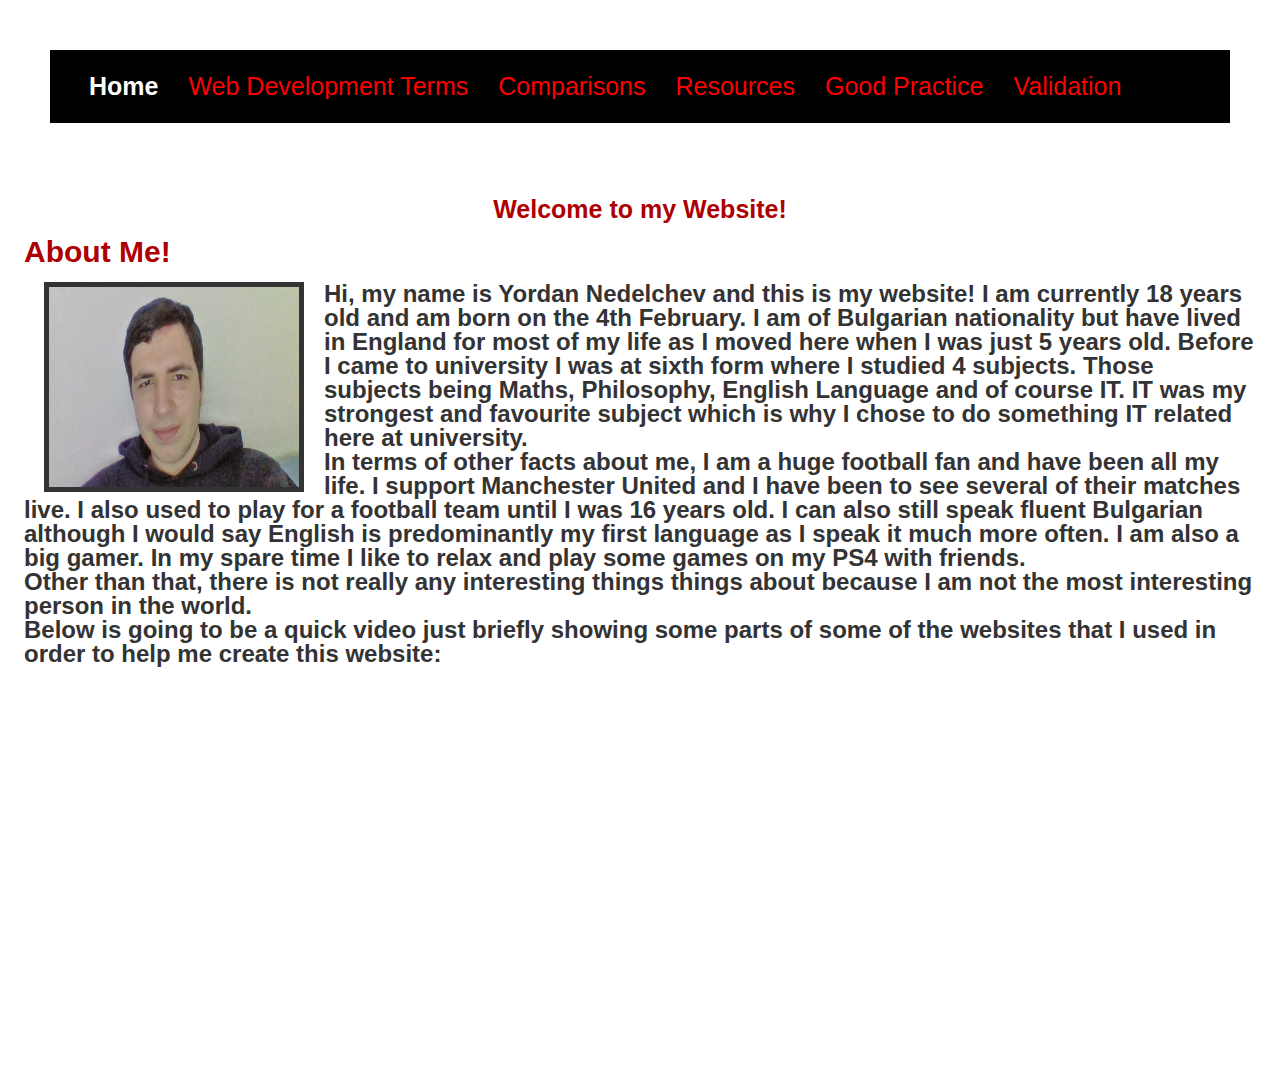
<file: index.html>
<!DOCTYPE html>
<html>
  <head>
    <meta charset="utf-8">
    <meta name="viewport" content="width=device-width, initial-scale=1">
    <title>Web Development Assignment</title>
    <link rel="stylesheet" href="style.css">
  </head>
  <body>

    <nav class="nav">
      <ul>
        <li class="active"><a href="index.html">Home</a></li>
        <li><a href="Web_development_terms.html">Web Development Terms</a></li>
        <li><a href="Comparisons.html">Comparisons</a></li>
        <li><a href="Resources.html">Resources</a></li>
        <li><a href="Good_practice.html">Good Practice</a></li>
        <li><a href="Validations.html">Validation</a></li>
      </ul>
    </nav>
    <main class="main"><h1>Welcome to my Website!</h1>
    <h2>About Me!</h2>
<p1><img src="img\ProfilePhotoWebsite.jpg" alt="A picture of me!" align="left" width="250px" height="200px" image style="margin: 0px 20px;" border="5">
  Hi, my name is Yordan Nedelchev and this is my website! I am currently 18 years old and am born on the 4th February. I am of Bulgarian nationality but have lived
    in England for most of my life as I moved here when I was just 5 years old. Before I came to university I was at sixth form where I studied 4 subjects. Those subjects being Maths, Philosophy, English Language and of course IT.
    IT was my strongest and favourite subject which is why I chose to do something IT related here at university.
    <br>In terms of other facts about me, I am a huge football fan and have been all my life. I support Manchester United and I have been to see several of their matches live. I also used to play for a football team until I was 16 years old. I can also still
    speak fluent Bulgarian although I would say English is predominantly my first language as I speak it much more often. I am also a big gamer. In my spare time I like to relax and play some games on my PS4 with friends.
<br>Other than that, there is not really any interesting things things about because I am not the most interesting person in the world.
<br>Below is going to be a quick video just briefly showing some parts of some of the websites that I used in order to help me create this website:
</p1>
<iframe width="560" height="315" src="https://www.youtube.com/embed/recMdHgV6oc" frameborder="0" video style="margin:10px 10px" allowfullscreen>
</iframe>
</main>
<footer class="footer"></footer>
  </body>
</html>
</file>
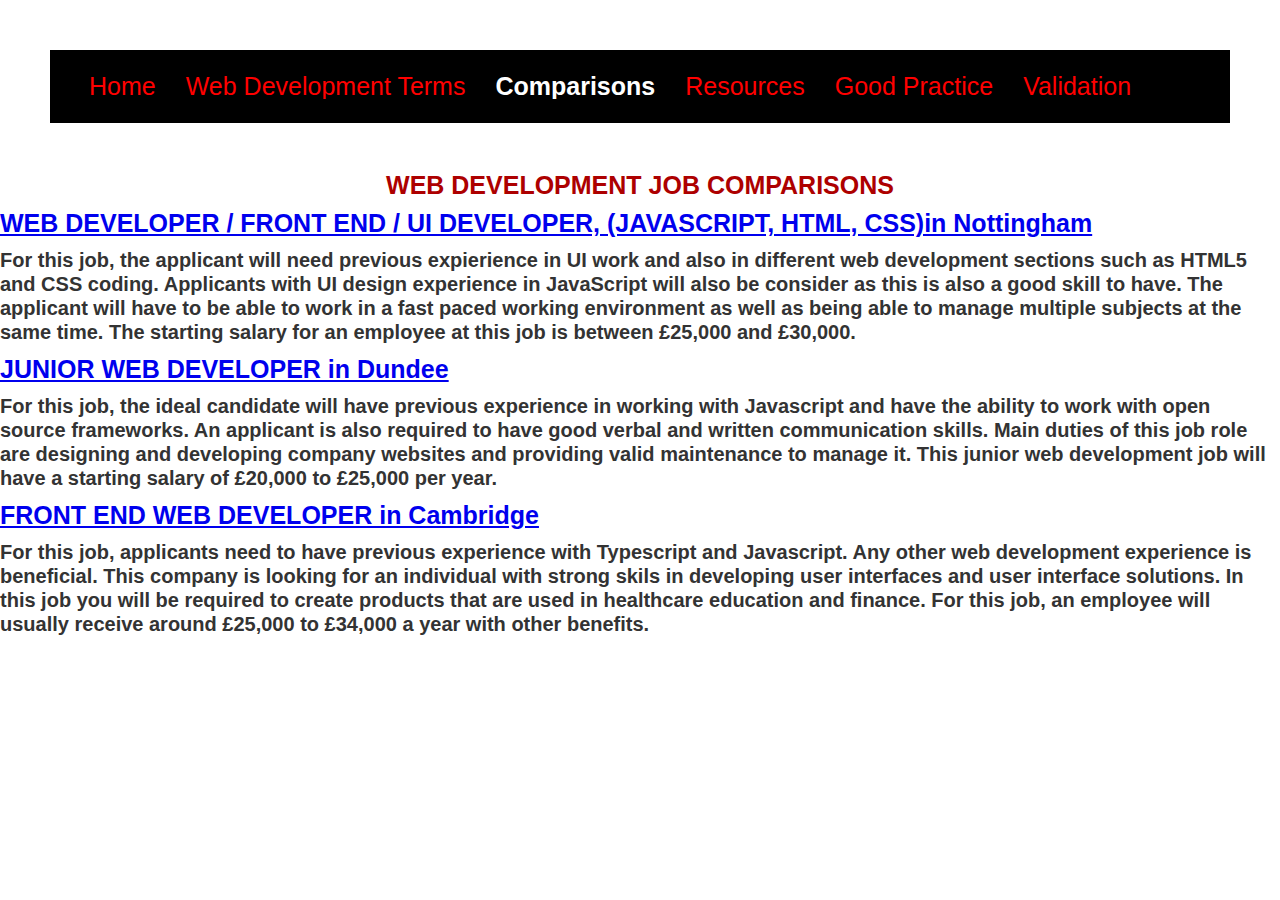
<file: Comparisons.html>
<!DOCTYPE html>
<html>
  <head>
    <meta charset="utf-8">
    <meta name="viewport" content="width=device-width, initial-scale=1">
    <title>Web Development Assignment</title>
    <link rel="stylesheet" href="style.css">
  </head>
  <body>

    <nav class="nav">
      <ul>
        <li><a href="index.html">Home</a></li>
        <li><a href="Web_development_terms.html">Web Development Terms</a></li>
        <li class="active"><a href="Comparisons.html">Comparisons</a></li>
        <li><a href="Resources.html">Resources</a></li>
        <li><a href="Good_practice.html">Good Practice</a></li>
        <li><a href="Validations.html">Validation</a></li>
      </ul>
    </nav>
    <h1>WEB DEVELOPMENT JOB COMPARISONS</h1>
      <h3><a href="https://www.cwjobs.co.uk/job/web-developer/the-bridge-ltd-job79177865?entryurl=%2fjobs%2fweb-developer%3fs%3dheader%2379177865">WEB DEVELOPER / FRONT END / UI DEVELOPER, (JAVASCRIPT, HTML, CSS)in Nottingham</a></h3>
    <p2>For this job, the applicant will need previous expierience in UI work and also in different web development sections such as HTML5 and CSS coding. Applicants with UI design experience in JavaScript will also be consider as this is also a good skill to have. The applicant will have to be able to work in a fast paced working environment as well as being able to manage multiple subjects at the same time. The starting salary for an employee at this job is between £25,000 and £30,000.</p2>
    <h3><a href="https://www.cwjobs.co.uk/job/junior-web-developer/understanding-recruitment-job78169056?entryurl=%2fjobs%2fweb-developer%3fpage%3d4%2378169056">JUNIOR WEB DEVELOPER in Dundee</a></h3>
    <p2>For this job, the ideal candidate will have previous experience in working with Javascript and have the ability to work with open source frameworks. An applicant is also required to have good verbal and written communication skills. Main duties of this job role are designing and developing company websites and providing valid maintenance to manage it. This junior web development job will have a starting salary of £20,000 to £25,000 per year.</p2>
    <h3><a href="https://www.cwjobs.co.uk/job/front-end-web-developer/novate-it-ltd-job78048155?entryurl=%2fjobs%2fweb-developer%3fpage%3d5%2378048155">FRONT END WEB DEVELOPER in Cambridge</a></h3>
    <p2>For this job, applicants need to have previous experience with Typescript and Javascript. Any other web development experience is beneficial. This company is looking for an individual with strong skils in developing user interfaces and user interface solutions. In this job you will be required to create products that are used in healthcare education and finance. For this job, an employee will usually receive around £25,000 to £34,000 a year with other benefits. </p2>
    <footer class="footer"></footer>    
</body>
    </html>
</file>
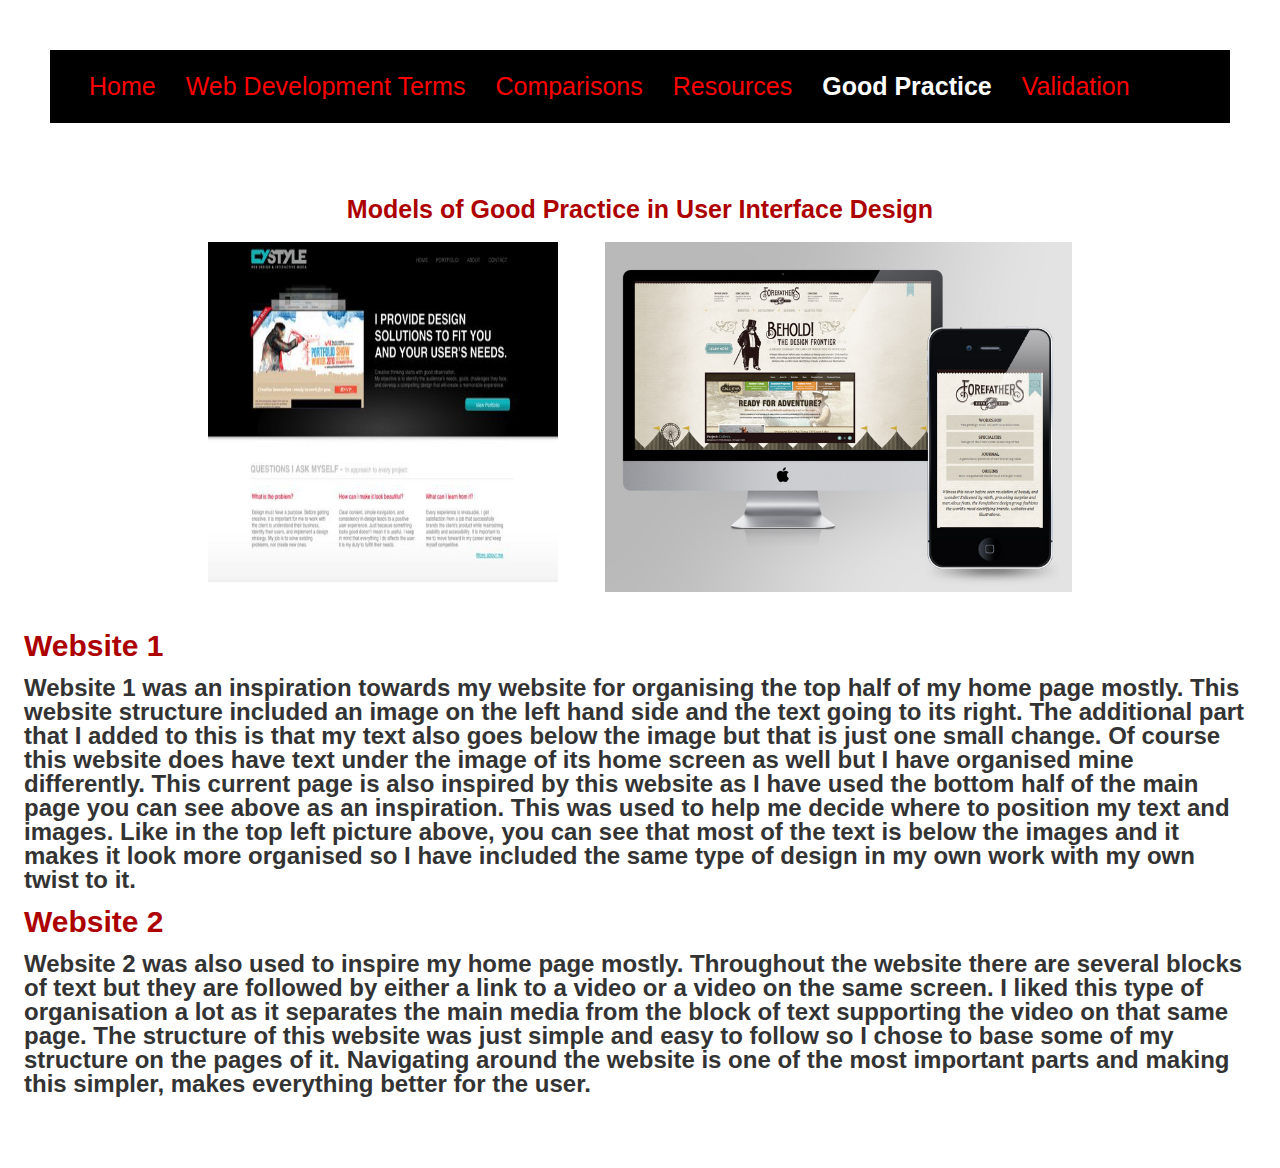
<file: Good_practice.html>
<!DOCTYPE html>
<html>
  <head>
    <meta charset="utf-8">
    <meta name="viewport" content="width=device-width, initial-scale=1">
    <title>Web Development Assignment</title>
    <link rel="stylesheet" href="style.css">
  </head>
  <body>

    <nav class="nav">
      <ul>
        <li><a href="index.html">Home</a></li>
        <li><a href="Web_development_terms.html">Web Development Terms</a></li>
        <li><a href="Comparisons.html">Comparisons</a></li>
        <li><a href="Resources.html">Resources</a></li>
        <li class="active"><a href="Good_practice.html">Good Practice</a></li>
        <li><a href="Validations.html">Validation</a></li>
      </ul>
    </nav>
    <main class="main">
      <h1>Models of Good Practice in User Interface Design</h1>
      <img src="img/SiteExample.jpg" align="left top" alt="Example site used 1" width="350"; height="350"; image style="margin:20px 20px">
      <img src="img/SiteExample2.jpg" align="right top" alt="Example site used 2" width"350"; height="350"; image style="margin:20px 20px">
    <br><h2>Website 1</h2>
    <br><p1>Website 1 was an inspiration towards my website for organising the top half of my home page mostly. This website structure included an image on the left hand side and the text going to its right. The additional part that I added to this is that my text also goes
      below the image but that is just one small change. Of course this website does have text under the image of its home screen as well but I have organised mine differently. 
      This current page is also inspired by this website as I have used the bottom half of the main page you can see above as an inspiration. This was used to help me decide where to position my text 
      and images. Like in the top left picture above, you can see that most of the text is below the images and it makes it look more organised so I have included the same type of design in my own work with my own twist to it.
      <br><h2>Website 2</h2>
      <br><p1>Website 2 was also used to inspire my home page mostly. Throughout the website there are several blocks of text but they are followed by either a link to a video or a video on the same screen.
        I liked this type of organisation a lot as it separates the main media from the block of text supporting the video on that same page. The structure of this website was just simple and easy to follow 
        so I chose to base some of my structure on the pages of it. Navigating around the website is one of the most important parts and making this simpler, makes everything better for the user.
      </p1>
    </p1>
    </main>
    <footer class="footer"></footer>
  </body>
    </html>
</file>
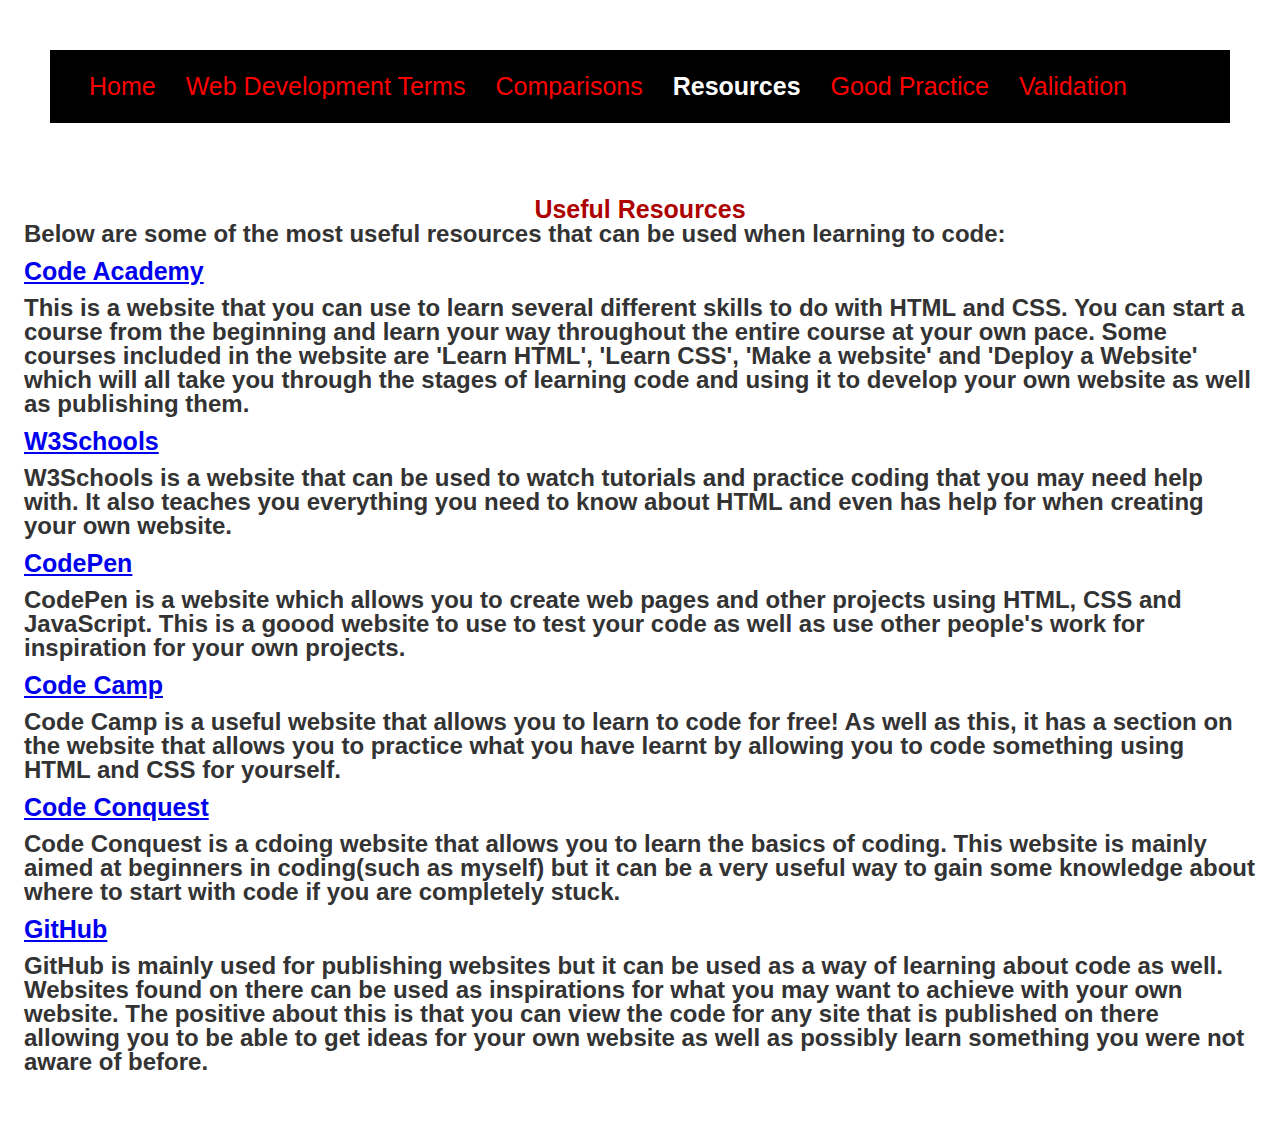
<file: Resources.html>
<!DOCTYPE html>
<html>
  <head>
    <meta charset="utf-8">
    <meta name="viewport" content="width=device-width, initial-scale=1">
    <title>Web Development Assignment</title>
    <link rel="stylesheet" href="style.css">
  </head>
  <body>

    <nav class="nav">
      <ul>
        <li><a href="index.html">Home</a></li>
        <li><a href="Web_development_terms.html">Web Development Terms</a></li>
        <li><a href="Comparisons.html">Comparisons</a></li>
        <li class="active"><a href="Resources.html">Resources</a></li>
        <li><a href="Good_practice.html">Good Practice</a></li>
        <li><a href="Validations.html">Validation</a></li>
      </ul>
    </nav>
    <main class="main"><h1>Useful Resources</h1>
    <p1>Below are some of the most useful resources that can be used when learning to code:</p1>
<br><h3><a href="https://www.codecademy.com/learn">Code Academy</a></h3>
<br><br><p1>This is a website that you can use to learn several different skills to do with HTML and CSS. You can start a course from the beginning
    and learn your way throughout the entire course at your own pace. Some courses included in the website are 'Learn HTML', 'Learn CSS', 'Make a website' and 'Deploy a Website' which 
    will all take you through the stages of learning code and using it to develop your own website as well as publishing them.</p1>
<br><h3><a href="https://www.w3schools.com/">W3Schools</a></h3>
<br><p1>W3Schools is a website that can be used to watch tutorials and practice coding that you may need help with. It also teaches you everything you need to know about HTML and even has help for when creating your own website.
</p1>
<br><h3><a href="https://codepen.io/">CodePen</a></h3>
<br><p1>CodePen is a website which allows you to create web pages and other projects using HTML, CSS and JavaScript. This is a goood website to use to test your code as well as use other people's work for inspiration
    for your own projects. 
</p1>
<br><h3><a href="https://www.freecodecamp.org/">Code Camp</a></h3>
<br><p1>Code Camp is a useful website that allows you to learn to code for free! As well as this, it has a section on the website that allows you to practice
    what you have learnt by allowing you to code something using HTML and CSS for yourself.
</p1>
<br><h3><a href="http://www.codeconquest.com/">Code Conquest</a></h3>
<br><p1>Code Conquest is a cdoing website that allows you to learn the basics of coding. This website is mainly aimed at beginners in coding(such as myself) but
    it can be a very useful way to gain some knowledge about where to start with code if you are completely stuck.
</p1>
<br><h3><a href="https://github.com/">GitHub</a></h3>
<br><p1>GitHub is mainly used for publishing websites but it can be used as a way of learning about code as well. Websites found on there can be used as inspirations for
    what you may want to achieve with your own website. The positive about this is that you can view the code for any site that is published on there
    allowing you to be able to get ideas for your own website as well as possibly learn something you were not aware of before.
</p1>
</main>
<footer class="footer"></footer>
  </body>
</html>
</file>
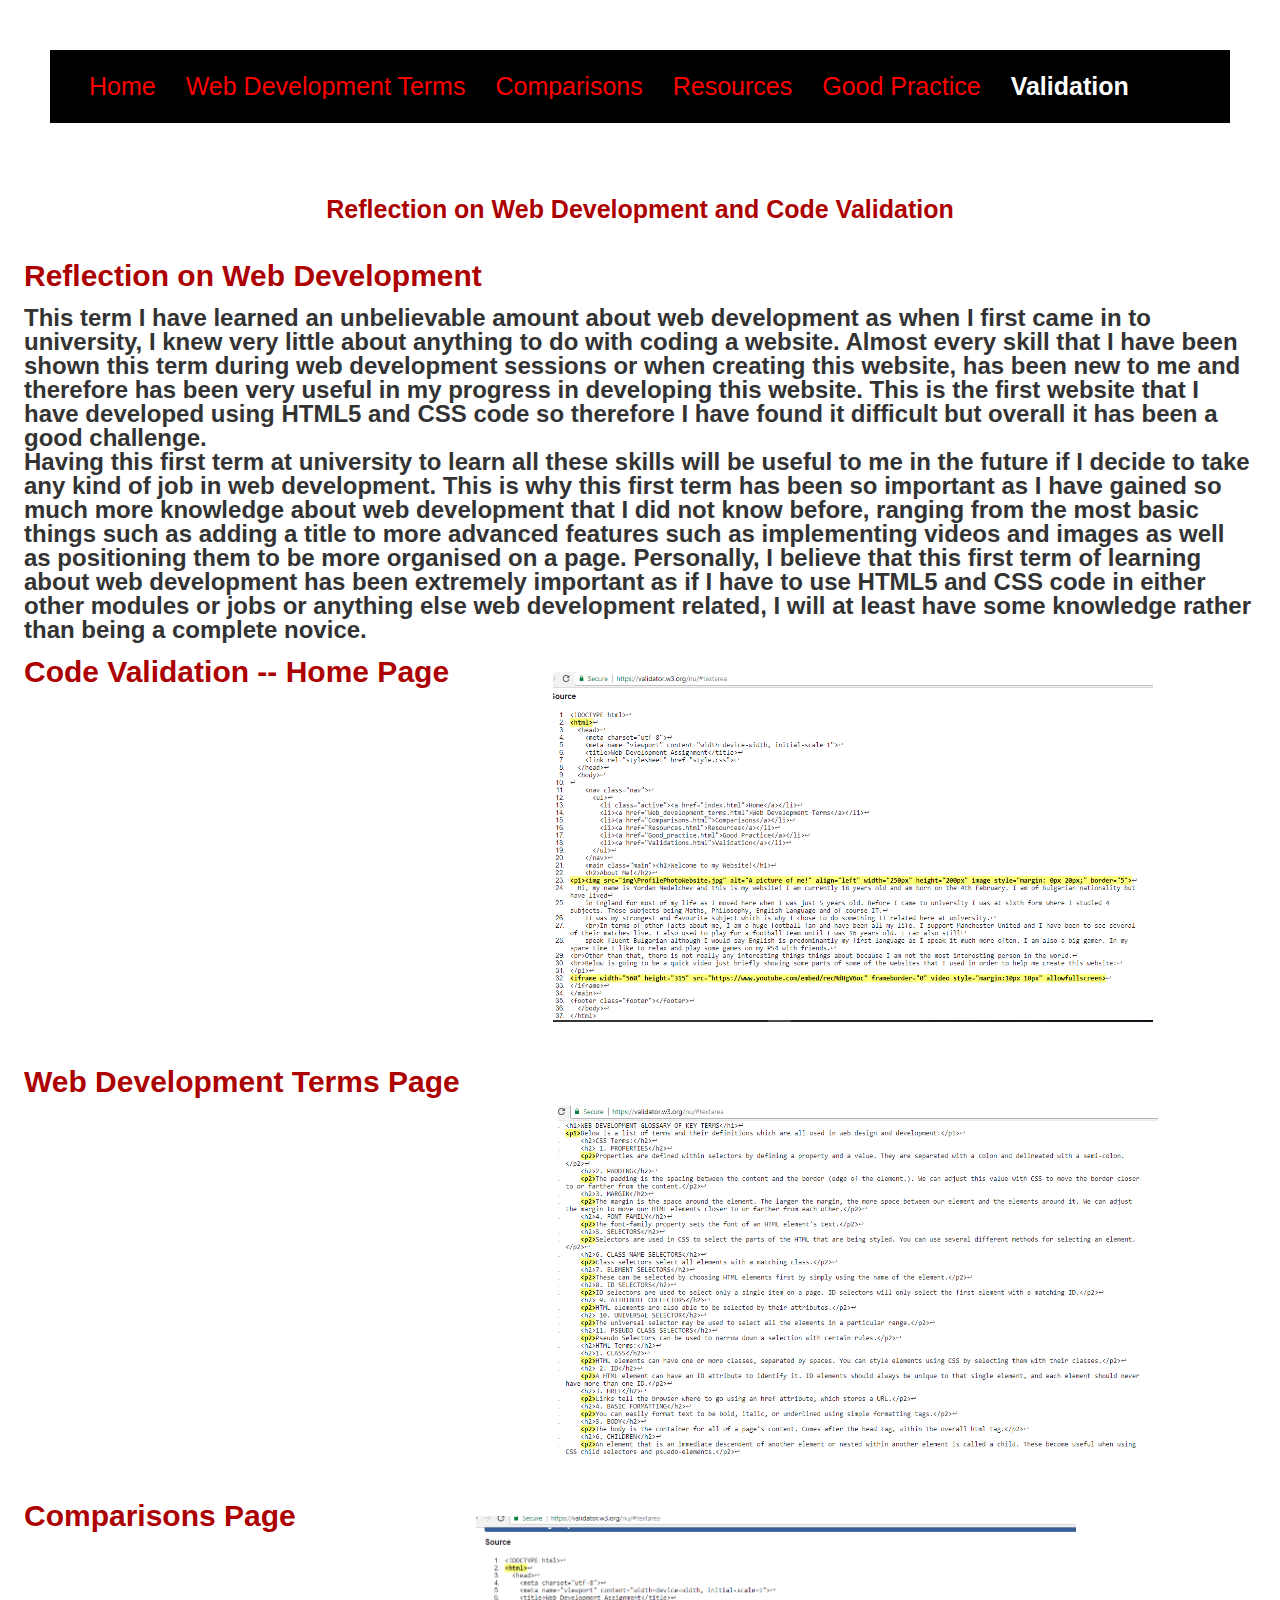
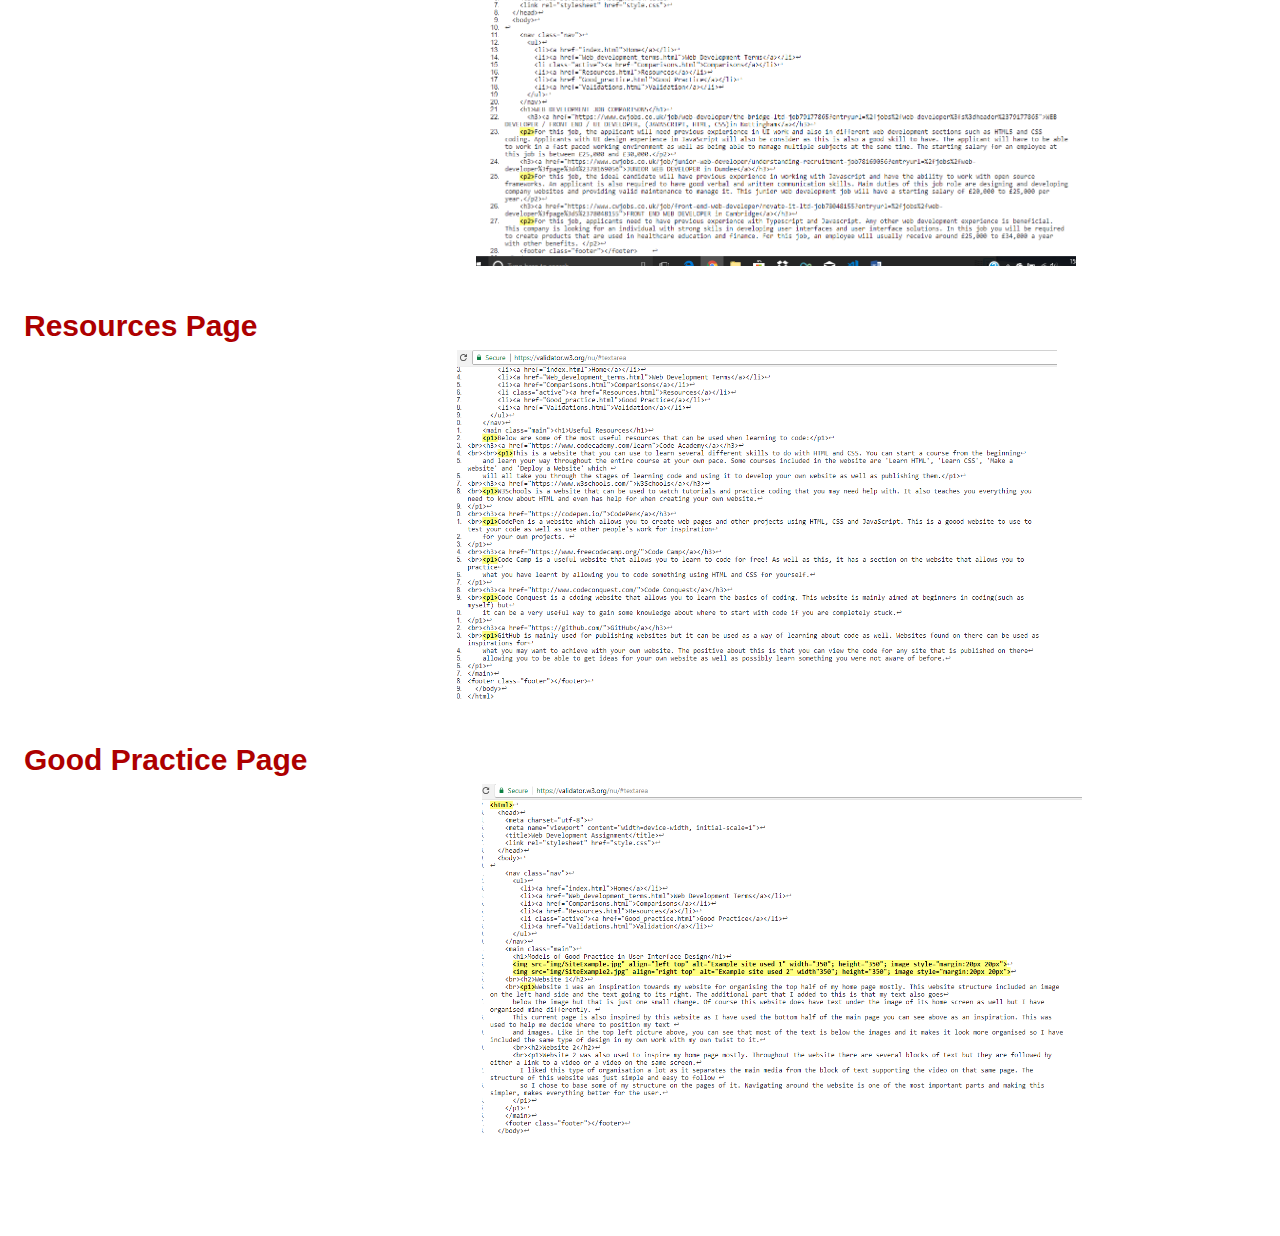
<file: Validations.html>
<!DOCTYPE html>
<html>
  <head>
    <meta charset="utf-8">
    <meta name="viewport" content="width=device-width, initial-scale=1">
    <title>Web Development Assignment</title>
    <link rel="stylesheet" href="style.css">
  </head>
  <body>

    <nav class="nav">
      <ul>
        <li><a href="index.html">Home</a></li>
        <li><a href="Web_development_terms.html">Web Development Terms</a></li>
        <li><a href="Comparisons.html">Comparisons</a></li>
        <li><a href="Resources.html">Resources</a></li>
        <li><a href="Good_practice.html">Good Practice</a></li>
        <li class="active"><a href="Validations.html">Validation</a></li>
      </ul>
    </nav>
    <main class="main"><h1>Reflection on Web Development and Code Validation</h1>
    <br><h2>Reflection on Web Development</h2>
    <p1>This term I have learned an unbelievable amount about web development as when I first came in to university, I knew very little about anything to do with coding a website.
      Almost every skill that I have been shown this term during web development sessions or when creating this website, has been new to me and therefore has been very useful in my progress in developing this website. 
      This is the first website that I have developed using HTML5 and CSS code so therefore I have found it difficult but overall it has been a good challenge. 
      <br>Having this first term at university to learn all these skills will be useful to me in the future if I decide to take any kind of job in web development. 
      This is why this first term has been so important as I have gained so much more knowledge about web development that I did not know before, ranging from the most basic things such as adding a title to more advanced features such as implementing videos and images as well as positioning them to be more organised on a page.
Personally, I believe that this first term of learning about web development has been extremely important as if I have to use HTML5 and CSS code in either other modules or jobs or anything else web development related, I will at least have some knowledge rather than being a complete novice.
    </p1>
    <br><h2>Code Validation  -   </h2><br>
    <br><h2>- Home Page</h2>
    <br><img src="img/HomeValidation.png" image style="margin: 30px 30px" align="middle"; width="600px"; height="350px">
    <br><h2>Web Development Terms Page</h2>
    <br><img src="img/Terms1.png" image style="margin: 30px 30px" align="middle"; width="600px"; height="350px">
<br><h2>Comparisons Page</h2>
    <img src="img/Comparisons.png" image style="margin: 30px 30px" align="middle"; width="600px"; height="350px">
    <br><h2>Resources Page</h2>
    <br><img src="img/Resources.png" image style="margin: 30px 30px" align="middle"; width="600px"; height="350px">
    <br><h2>Good Practice Page</h2>
    <br><img src="img/GoodP.png" image style="margin: 30px 30px" align="middle"; width="600px"; height="350px">
  </main>
  <footer class="footer"></footer>
  </body>
</html>
</file>
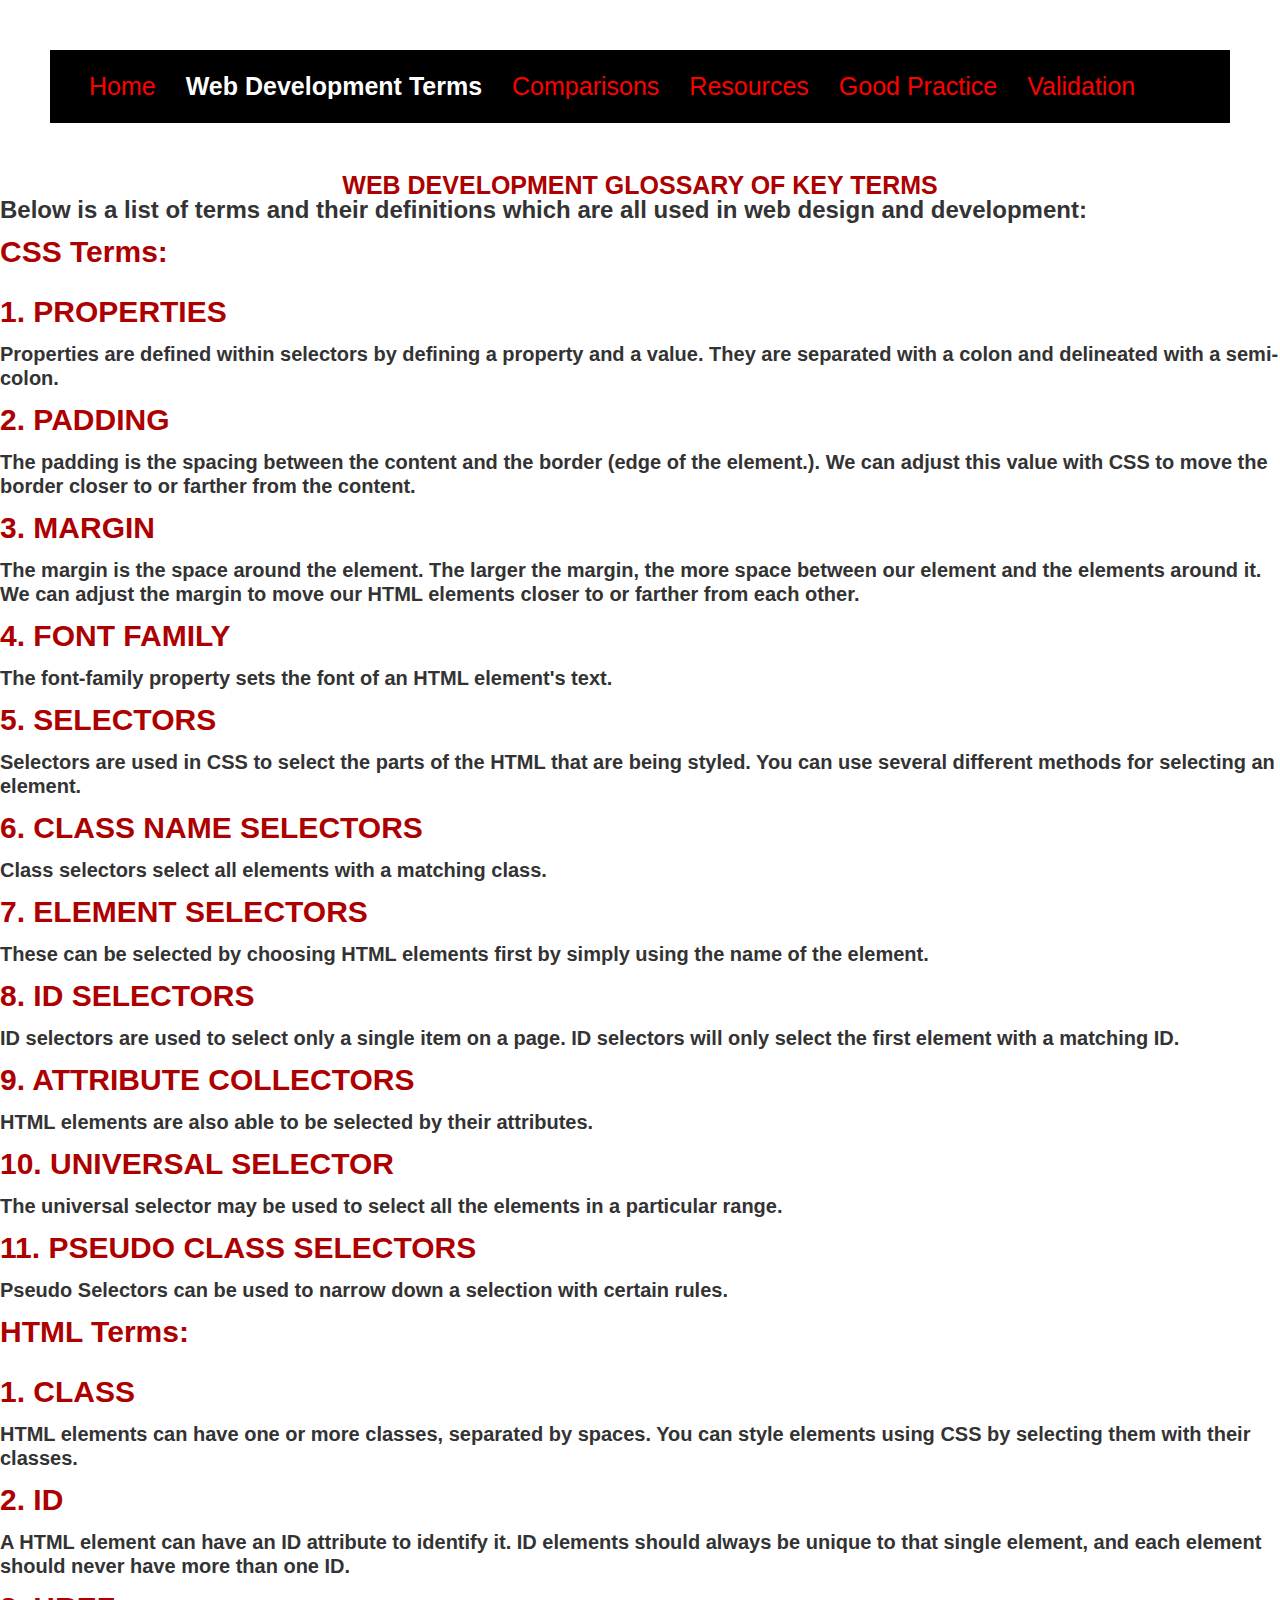
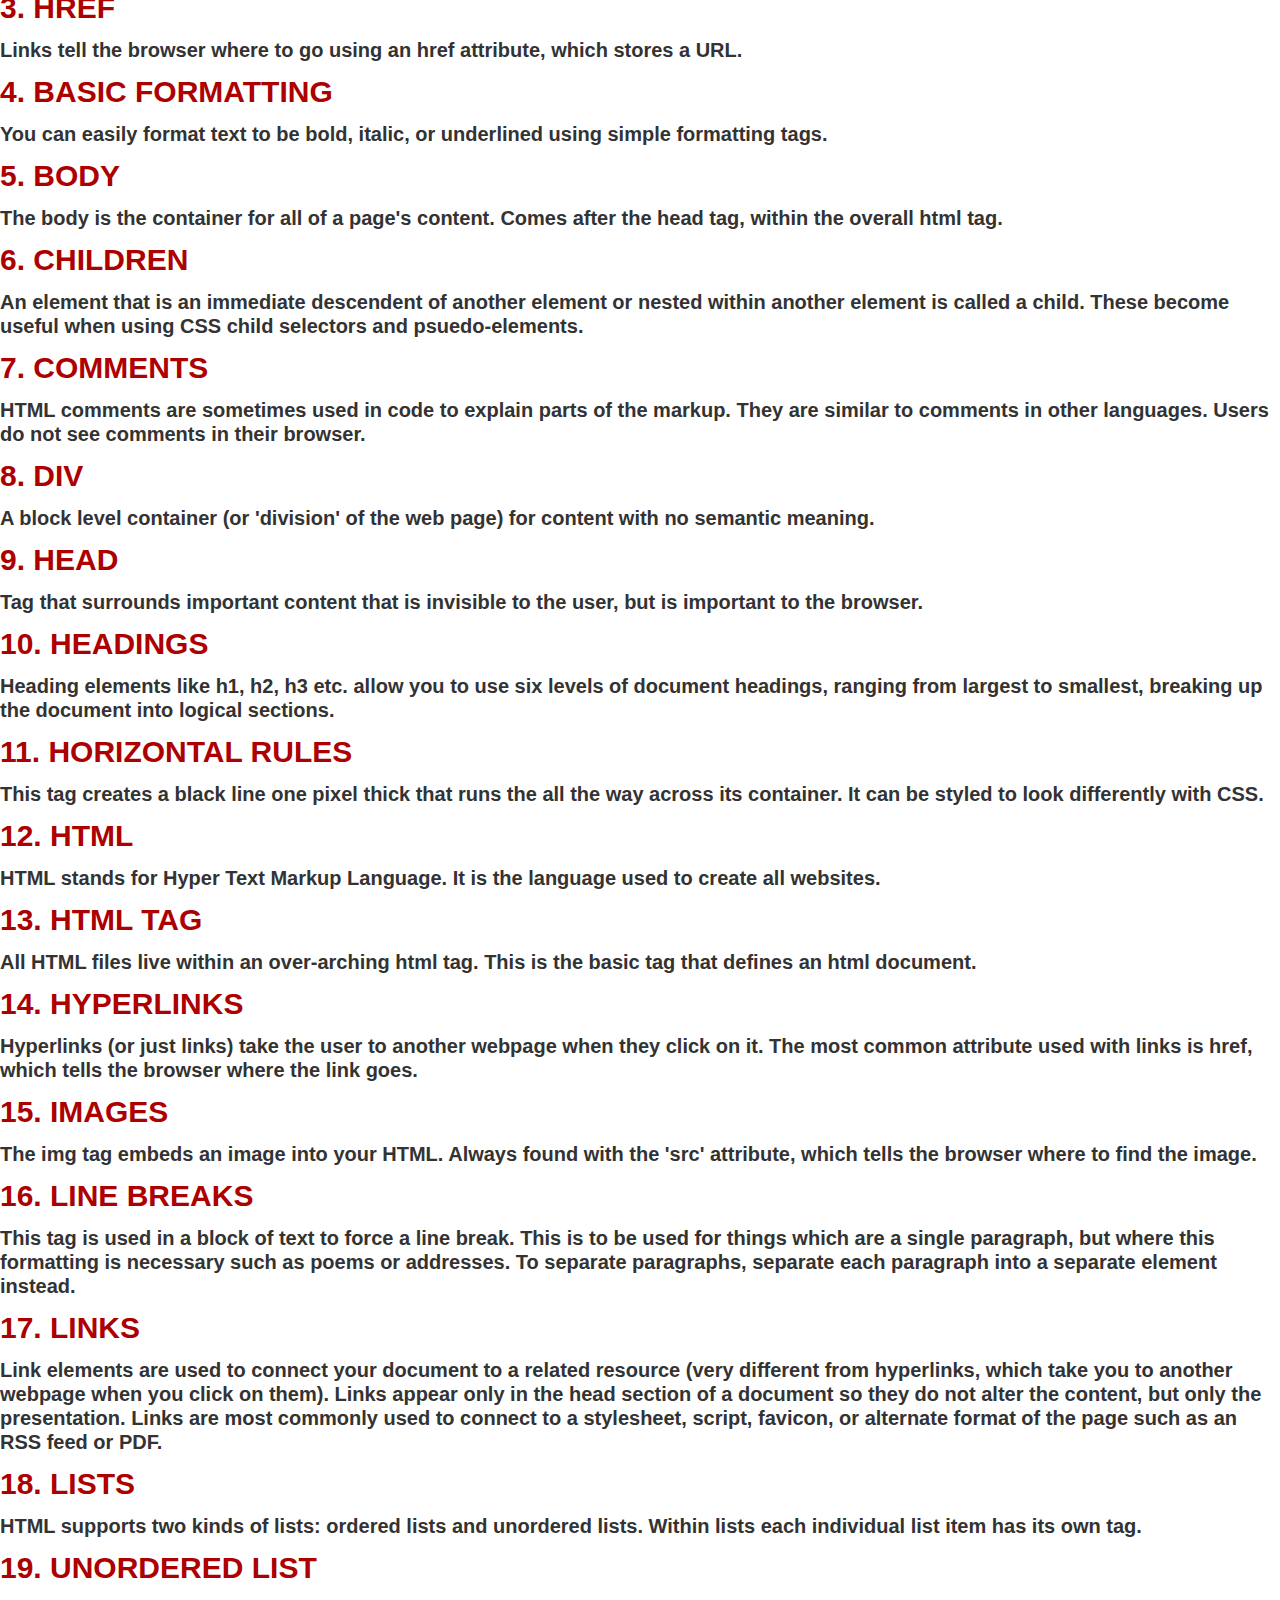
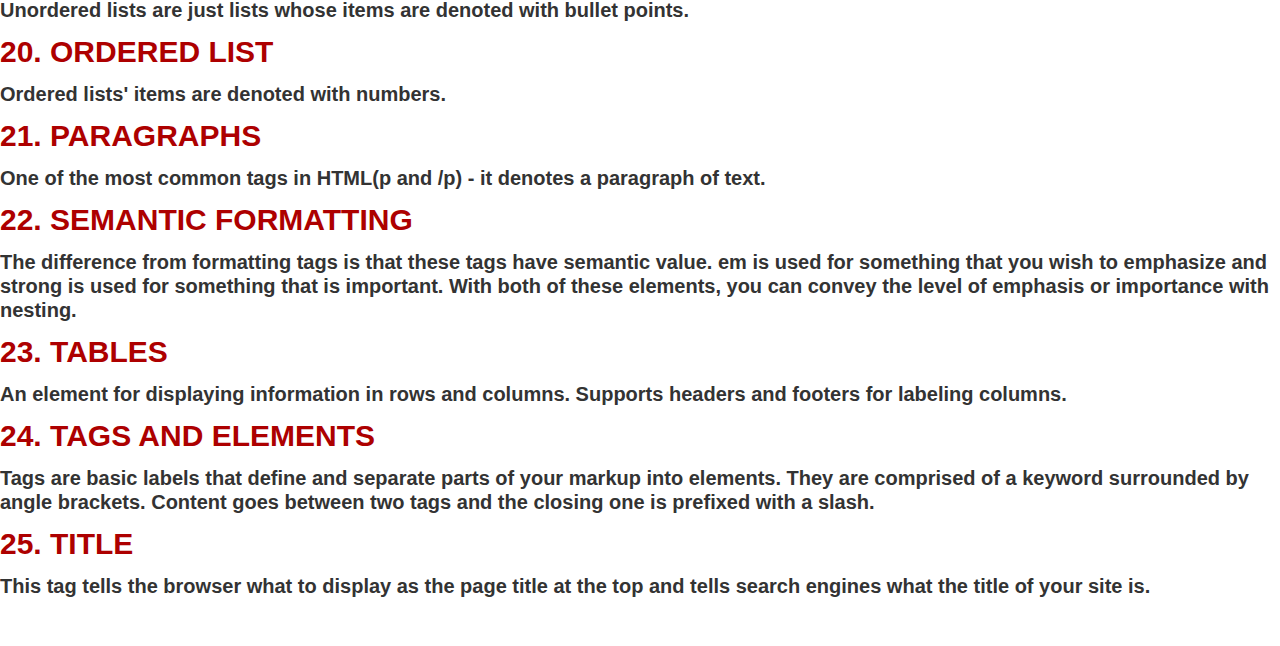
<file: Web_development_terms.html>
<!DOCTYPE html>
<html>
  <head>
    <meta charset="utf-8">
    <meta name="viewport" content="width=device-width, initial-scale=1">
    <title>Web Development Assignment</title>
    <link rel="stylesheet" href="style.css">
  </head>
  <body>

    <nav class="nav">
      <ul>
        <li><a href="index.html">Home</a></li>
        <li class="active"><a href="Web_development_terms.html">Web Development Terms</a></li>
        <li><a href="Comparisons.html">Comparisons</a></li>
        <li><a href="Resources.html">Resources</a></li>
        <li><a href="Good_practice.html">Good Practice</a></li>
        <li><a href="Validations.html">Validation</a></li>
      </ul>
    </nav>
<h1>WEB DEVELOPMENT GLOSSARY OF KEY TERMS</h1>
<p1>Below is a list of terms and their definitions which are all used in web design and development:</p1>
    <h2>CSS Terms:</h2>
    <h2> 1. PROPERTIES</h2>
    <p2>Properties are defined within selectors by defining a property and a value. They are separated with a colon and delineated with a semi-colon.</p2>
    <h2>2. PADDING</h2>
    <p2>The padding is the spacing between the content and the border (edge of the element.). We can adjust this value with CSS to move the border closer to or farther from the content.</p2>
    <h2>3. MARGIN</h2>
    <p2>The margin is the space around the element. The larger the margin, the more space between our element and the elements around it. We can adjust the margin to move our HTML elements closer to or farther from each other.</p2>
    <h2>4. FONT FAMILY</h2>
    <p2>The font-family property sets the font of an HTML element's text.</p2>
    <h2>5. SELECTORS</h2>
    <p2>Selectors are used in CSS to select the parts of the HTML that are being styled. You can use several different methods for selecting an element.</p2>
    <h2>6. CLASS NAME SELECTORS</h2>
    <p2>Class selectors select all elements with a matching class.</p2>
    <h2>7. ELEMENT SELECTORS</h2>
    <p2>These can be selected by choosing HTML elements first by simply using the name of the element.</p2>
    <h2>8. ID SELECTORS</h2>
    <p2>ID selectors are used to select only a single item on a page. ID selectors will only select the first element with a matching ID.</p2>
    <h2> 9. ATTRIBUTE COLLECTORS</h2>
    <p2>HTML elements are also able to be selected by their attributes.</p2>
    <h2> 10. UNIVERSAL SELECTOR</h2>
    <p2>The universal selector may be used to select all the elements in a particular range.</p2>
    <h2>11. PSEUDO CLASS SELECTORS</h2>
    <p2>Pseudo Selectors can be used to narrow down a selection with certain rules.</p2>
    <h2>HTML Terms:</h2>
    <h2>1. CLASS</h2>
    <p2>HTML elements can have one or more classes, separated by spaces. You can style elements using CSS by selecting them with their classes.</p2>
    <h2> 2. ID</h2>
    <p2>A HTML element can have an ID attribute to identify it. ID elements should always be unique to that single element, and each element should never have more than one ID.</p2>
    <h2>3. HREF</h2>
    <p2>Links tell the browser where to go using an href attribute, which stores a URL.</p2>
    <h2>4. BASIC FORMATTING</h2>
    <p2>You can easily format text to be bold, italic, or underlined using simple formatting tags.</p2>
    <h2>5. BODY</h2>
    <p2>The body is the container for all of a page's content. Comes after the head tag, within the overall html tag.</p2>
    <h2>6. CHILDREN</h2>
    <p2>An element that is an immediate descendent of another element or nested within another element is called a child. These become useful when using CSS child selectors and psuedo-elements.</p2>
    <h2>7. COMMENTS</h2>
    <p2>HTML comments are sometimes used in code to explain parts of the markup. They are similar to comments in other languages. Users do not see comments in their browser.</p2>
    <h2>8. DIV</h2>
    <p2>A block level container (or 'division' of the web page) for content with no semantic meaning.</p2>
    <h2>9. HEAD</h2>
    <p2>Tag that surrounds important content that is invisible to the user, but is important to the browser.</p2>
    <h2>10. HEADINGS</h2>
    <p2>Heading elements like h1, h2, h3 etc. allow you to use six levels of document headings, ranging from largest to smallest, breaking up the document into logical sections.</p2>
    <h2>11. HORIZONTAL RULES</h2>
    <p2>This tag creates a black line one pixel thick that runs the all the way across its container. It can be styled to look differently with CSS.</p2>
    <h2>12. HTML</h2>
    <p2>HTML stands for Hyper Text Markup Language. It is the language used to create all websites.</p2>
    <h2>13. HTML TAG</h2>
    <p2>All HTML files live within an over-arching html tag. This is the basic tag that defines an html document.</p2>
    <h2>14. HYPERLINKS</h2>
    <p2>Hyperlinks (or just links) take the user to another webpage when they click on it. The most common attribute used with links is href, which tells the browser where the link goes.</p2>
    <h2>15. IMAGES</h2>
    <p2>The img tag embeds an image into your HTML. Always found with the 'src' attribute, which tells the browser where to find the image.</p2>
    <h2>16. LINE BREAKS</h2>
    <p2>This tag is used in a block of text to force a line break. This is to be used for things which are a single paragraph, but where this formatting is necessary such as poems or addresses. To separate paragraphs, separate each paragraph into a separate element instead.</p2>
    <h2>17. LINKS</h2>
    <p2>Link elements are used to connect your document to a related resource (very different from hyperlinks, which take you to another webpage when you click on them). Links appear only in the head section of a document so they do not alter the content, but only the presentation. Links are most commonly used to connect to a stylesheet, script, favicon, or alternate format of the page such as an RSS feed or PDF.</p2>
    <h2>18. LISTS</h2>
    <p2>HTML supports two kinds of lists: ordered lists and unordered lists. Within lists each individual list item has its own tag.</p2>
    <h2>19. UNORDERED LIST</h2>
    <p2>Unordered lists are just lists whose items are denoted with bullet points.</p2>
    <h2>20. ORDERED LIST</h2>
    <p2>Ordered lists' items are denoted with numbers.</p2>
    <h2>21. PARAGRAPHS</h2>
    <p2>One of the most common tags in HTML(p and /p) - it denotes a paragraph of text.</p2>
    <h2>22. SEMANTIC FORMATTING</h2>
    <p2>The difference from formatting tags is that these tags have semantic value. em is used for something that you wish to emphasize and strong is used for something that is important. With both of these elements, you can convey the level of emphasis or importance with nesting.</p2>
    <h2>23. TABLES</h2>
    <p2>An element for displaying information in rows and columns. Supports headers and footers for labeling columns.</p2>
    <h2>24. TAGS AND ELEMENTS</h2>
    <p2>Tags are basic labels that define and separate parts of your markup into elements. They are comprised of a keyword surrounded by angle brackets. Content goes between two tags and the closing one is prefixed with a slash.</p2>
    <h2>25. TITLE</h2>
    <p2>This tag tells the browser what to display as the page title at the top and tells search engines what the title of your site is.</p2>
    <footer class="footer"></footer> 
</body>
</html>
</file>
<file: style.css>
body {
  display: flex;
  flex-direction: column;
  min-height: 100vh;
  margin: 0;
  line-height: 100%;
  text-align: center;
  font-family: sans-serif;
  font-size: 1.5em;
  color: #333;
}
.nav {
  order: -1;
  padding: 1em;
  background: rgb(0, 0, 0);
}
.wrapper {
  display: flex;
  flex-direction: column;
  flex: 1 0 auto;
}
.main {
  padding: 1em;
  background: rgb(255, 255, 255);
  text-align: center;
}
.footer {
  padding: 1em;
  background: rgb(255, 255, 255);
  text-align: center;
}
@media (max-width: 30em) {
  .main {
    flex: 1 0 auto;
  }
}
@media (min-width: 30em) {
  .nav {
    display: block;
  }
  .wrapper {
    flex-direction: row;
  }
  .main {
    flex: 1 1 auto;
  }
}
* {
  margin: 0;
  padding: 0;
}
nav {
  margin: 50px;
}

ul {
  overflow: auto;
  list-style-type: none;
}

li {
  height: 25px;
  float: left;
  margin-right: 0px;
  border-right: 0px
    #ff0000;
  padding: 0 15px;
}

li a {
  text-decoration: none;
  color: #ff0000;
  font: 25px/1 Calibri, sans-serif;
  
  
  -webkit-transition: all 0.5s ease;
  -moz-transition: all 0.5s ease;
  -o-transition: all 0.5s ease;
  -ms-transition: all 0.5s ease;
  transition: all 0.5s ease;
}
li a:hover {
  color: #ffffff;
}

li.active a {
  font-weight: bold;
  color: rgb(255, 255, 255);
}

h1 {font: 25px/1 Calibri, sans-serif;
font-weight : bold;
color: #ad0000;
text-align: center;
}
p1 {
  font-weight: bold;
  float: left;
  text-align: left;
}
h2 {
  font: 30px/2 Calibri, sans-serif;
  font-weight : bold;
  color: #ad0000;
  float: left;
  text-align:left;
}
h3 {
  font: 25px/2 Calibri, sans-serif;
  font-weight: bold;
  color: #ad0000;
  float: left;
  text-align:left;
}
p2 {
  font: Calibri, sans-serif;
  font-size: 20px;
  font-weight: bold;
  float: left;
  text-align: left;
}

body {
  display: flex;
  flex-direction: column;
  min-height: 100vh;
  margin: 0;
  line-height: 100%;
  text-align: center;
  font-family: sans-serif;
  font-size: 1.5em;
  color: #333;
}
</file>
